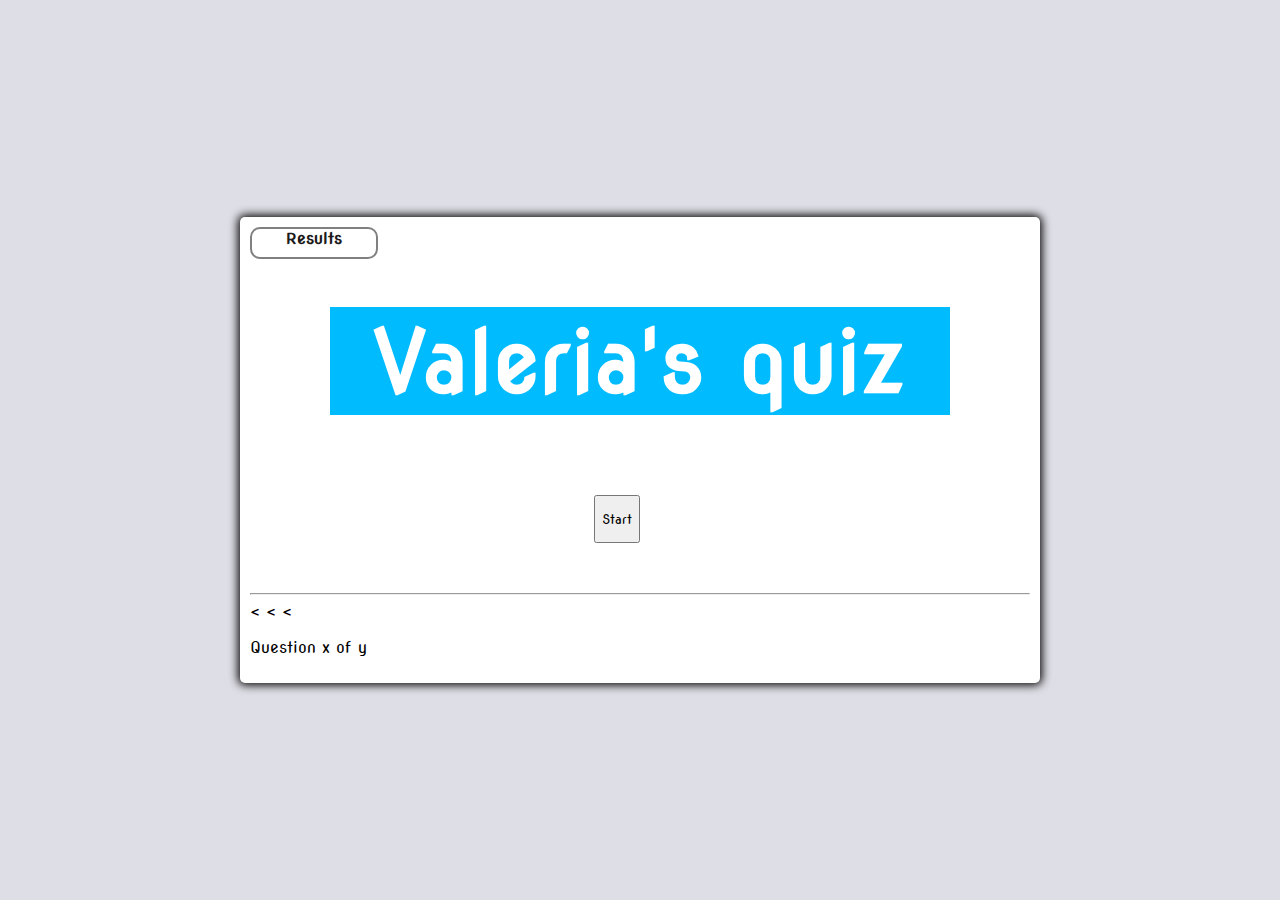
<file: index.html>
<html>

<head lang="en">
    <meta charset="UTF-8">
    <title>Quiz</title>
    <link rel="stylesheet" type="text/css" href="./assets/style.css">
</head>

<body>
    <div class="grid">
        <a href="./quiz.html" class="btn" id="results"> Results</a>
        <div id="container">
            <div id="home" class="flex-column flex-center">
                <div id="intro-container">
                    <h1>Valeria's quiz</h1>
                    <div id="start-controls" class="wrapper">
                        <button id="start-btn" class="start-btn">Start</button>
                    </div>
                </div>
                
                <div id="question-container" class="hide">
                    <div id="question">Question</div>
                    <div id="answer-buttons" class="btn-grid">
                     
                    </div>
                    <p id="isCorrect"></p>
                </div>
                <!--testing TODAY-->
                <!--Test<div class="container">-->
                
                <!-- <div class="controls">
                    <button id="start-btn" class="start-btn btn">Start</button>
                    <button id="next-btn" class="next-btn btn">Next</button>
                </div> -->
                <div id="forum-container" class="hide"> 
                    <p>Your Results
                        <span id="yourResults"></span>
                    </p>
                    <form>
                        <input type="text" placeholder="Your Initials" id="userInitials">
                
                    </form>
                </div>



                <hr style="margin-top: 50px">
                <footer>
                    <<!-- Trying today -->
                        < <<span id="timer">  </span>
                            <p id="progress">Question x of y</p>
                </footer>
            </div>
            
        </div>
    </div>

    <script src="assets/script.js"></script>

</body>

</html>
</file>
<file: assets/style.css>
@import url('https://fonts.googleapis.com/css2?family=Nova+Round&display=swap');
*, *::before, *::after {
    box-sizing: border-box;
    font-family: 'Nova Round', cursive;

}
:root {
    --hue-nuetral: 200;
    --hue-wrong:0;
    --hue-correct: 145;
    background-color: rgb(222, 222, 230);
}

body{
    --hue: var(--hue-neutral)
    padding: 0;
    margin: 0;
    display: flex;
    width: 100vw;
    height: 100vh;
    justify-content: center;
    align-items: center;

}

.container {
    
    width: 800px;
    max-width: 80%;
    background-color: white;
    border-radius: 5px;
    padding: 10px;
    box-shadow: 0 0 10px 2px;
    
}


.question-container {
    width: 800px;
    max-width: 80%;
    background-color: white;
    border-radius: 5px;
    padding: 10px;
    box-shadow: 0 0 10px 2px;
}




.grid{
    width: 800px;
    max-width: 80%;
    background-color: white;
    border-radius: 5px;
    padding: 10px;
    box-shadow: 0 0 10px 2px;  
    position: relative;
}



.grid h1 {
    font-family: 'Nova Round', cursive;
    background-color: #01BBFF;
    font-size: 5.4rem;
    text-align: center;
    color: #ffffff;
    padding: 2px 0px;
    margin: 5rem;
    
}



.wrapper{
    width: 50%;
    height: 3rem;
    display: flex;
    justify-content: right;
    
 
}
.btn{
    width: 8rem;
    height: 2rem;
    border-radius: 10px;
    background: none;
    color: rgb(28, 26, 26);
    font-weight: 600;
    border: 2px solid gray;
    cursor: pointer;
    outline: none;
    text-align: center;
    text-decoration: none;
    position: absolute;

}
.btn:hover{
    cursor: pointer;
    box-shadow: 0 0.4rem 1.4rem;
    color: rgb(216, 46, 179);
    transition: transform 150ms;
    transform: scale(1.03);
}
.list-item{
    position:relative;
}

#score {
    color: #654d9c;
    text-align: center;
    font-size: 30px;
}

/*
.grid #question {
    font-family: "Nova Round";
    font-size: 30px;
    color: #01BBFF;
} */ testing right now

.buttons {
    margin-top: 30px;
}
 

 
.buttons {
    margin-top: 30px;
}
.btn-grid{
    display: grid;
    grid-template-columns: repeat(2, auto);
    gap: 10px;
    margin: 20px 0;

}

.next-btn {
    font-size: 1.5rem;
    font-weight: bold;
    padding: 10px 20px;
  }

  .hide{
    display: none;
}
  /* .hide {
    display: none;
  } */

/*  
#btn0, #btn1, #btn2, #btn3 {
    background-color: #01BBFF;
    width: 250px;
    font-size: 20px;
    color: #fff;
    border: 1px solid #1D3C6A;
    margin: 10px 40px 10px 0px;
    padding: 10px 10px;
}
 
#btn0:hover, #btn1:hover, #btn2:hover, #btn3:hover {
    cursor: pointer;
    background-color: #01BBFF;
} */
 

 
/* #progress {
    color: #2b2b2b;
    font-size: 18px;
} */
</file>
